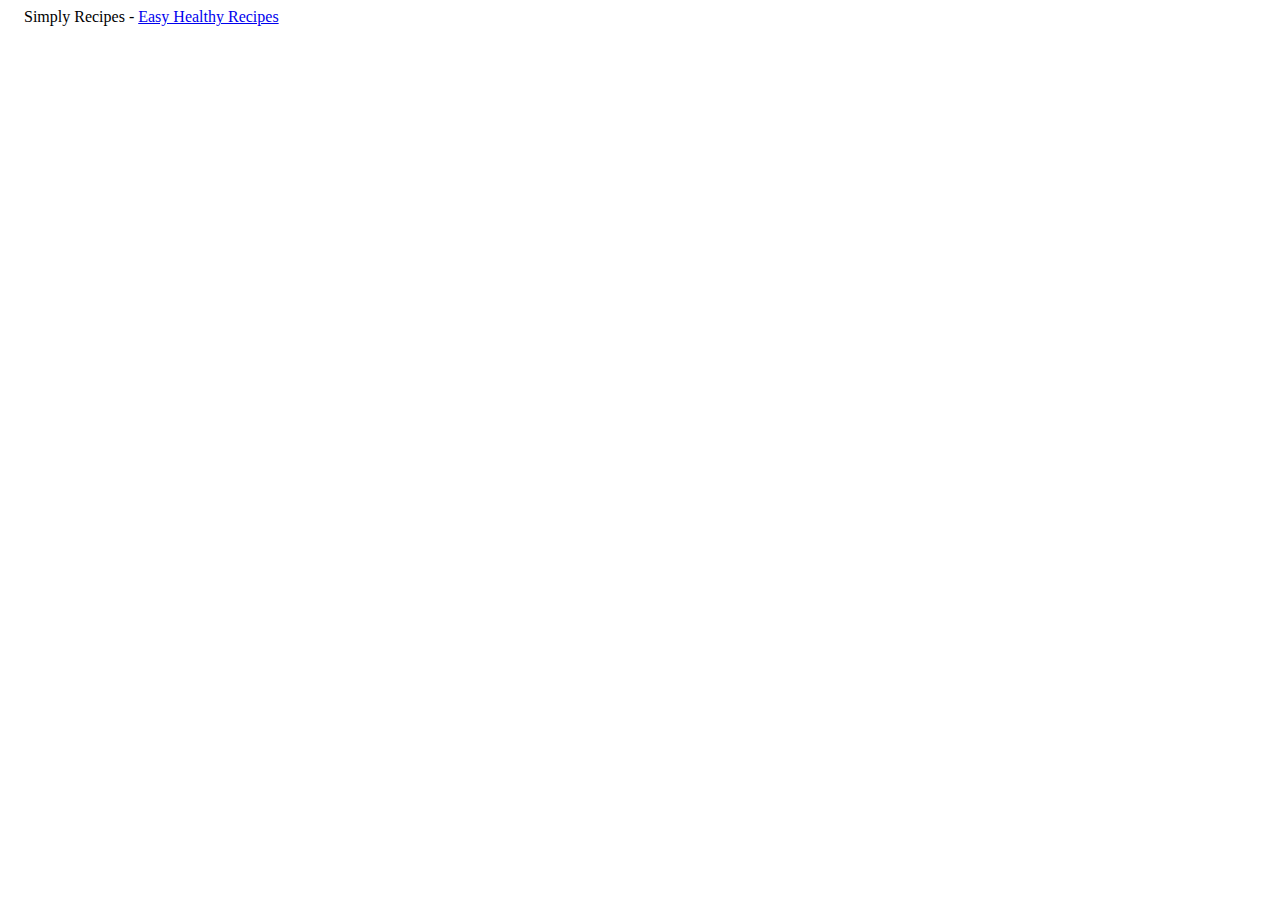
<file: library/recipes/index.html>
<!DOCTYPE html>
<html>
    <head>
<style>
.container{padding:0.01em 16px}
.container:after, .container:before{content:"";display:table;clear:both}
</style>
    </head>
    <body>
        <div class="container">
            Simply Recipes - <a href="https://www.simplyrecipes.com/easy-healthy-recipes-5091254">Easy Healthy Recipes </a>
        </div>
  </body>
</html>
</file>
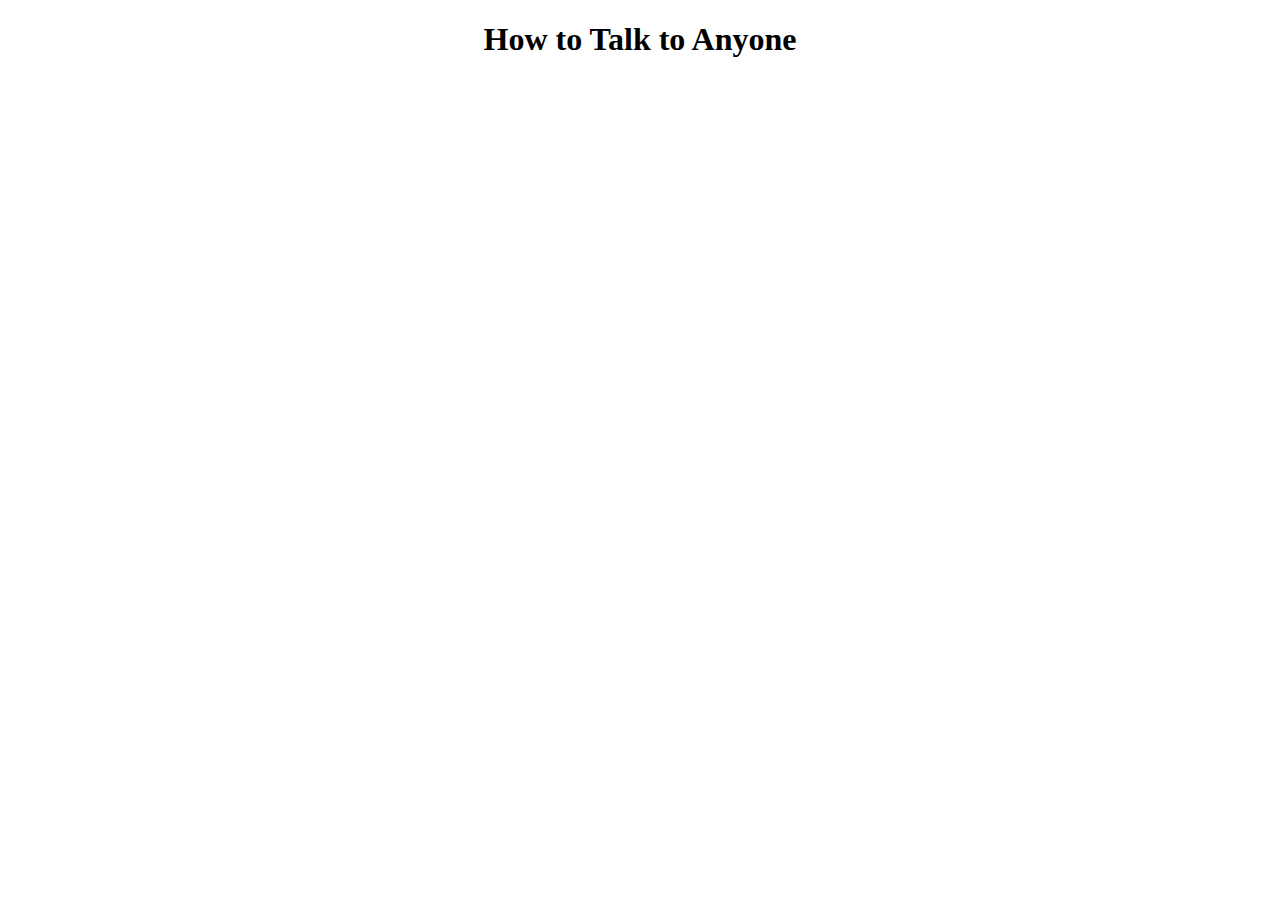
<file: library/e-book/how-to-talk-to-anyone.html>
<!DOCTYPE html>
<html>

  <head>
    <meta charset="utf-8">
    <meta name="viewport" content="width=device-width, height=device-height, initial-scale=1.0, minimum-scale=1.0">
    <title>Book - How to Talk to Anyone</title>
  </head>
  
  <body>
    <h1 style="text-align: center;"> How to Talk to Anyone </h1>
    <iframe src="https://docs.google.com/viewer?url=https://saifullahf.github.io/library/e-book/pdf/How%20to%20Talk%20to%20Anyone%2092%20Little%20Tricks%20for%20Big%20Success%20in%20Relationships%20(Leil%20Lowndes).pdf?embedded=true" style="width: 100%; height: 650px;" frameborder="0"></iframe>
  </body>
</html>
</file>
